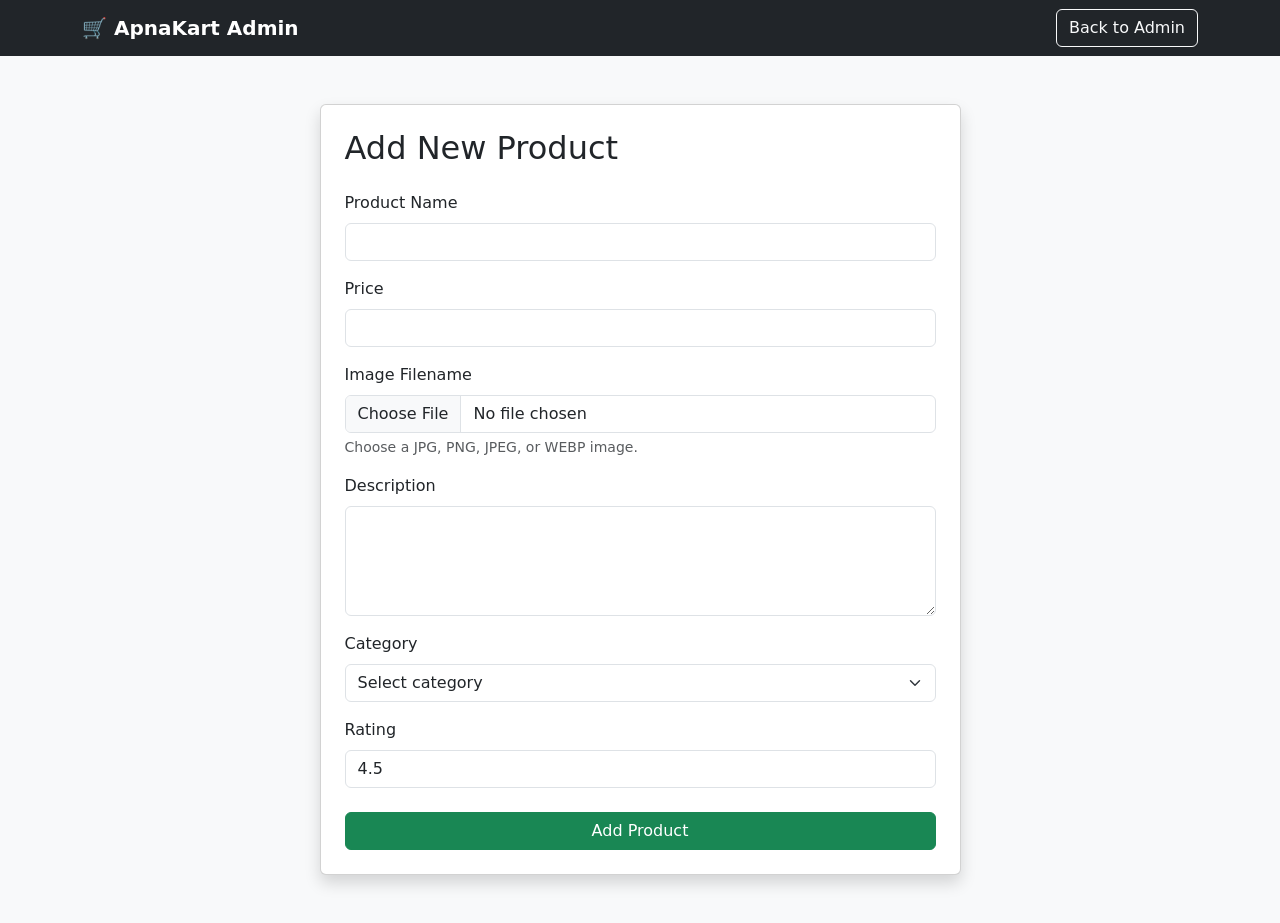
<file: templates/add_product.html>
<!DOCTYPE html>
<html>

<head>

    <title>Add Product - ApnaKart</title>

    <meta name="viewport" content="width=device-width, initial-scale=1">

    <link href="https://cdn.jsdelivr.net/npm/bootstrap@5.3.0/dist/css/bootstrap.min.css" rel="stylesheet">

</head>

<body class="bg-light">

    <nav class="navbar navbar-dark bg-dark">

        <div class="container">

            <a href="/" class="navbar-brand fw-bold">
                🛒 ApnaKart Admin
            </a>

            <a href="{{ url_for('admin') }}" class="btn btn-outline-light">
                Back to Admin
            </a>

        </div>

    </nav>

    <div class="container mt-5 mb-5">

        <div class="row justify-content-center">

            <div class="col-lg-7">

                <div class="card shadow">

                    <div class="card-body p-4">

                        <h2 class="mb-4">
                            Add New Product
                        </h2>

                        <form method="POST" enctype="multipart/form-data">

                            <div class="mb-3">

                                <label class="form-label">
                                    Product Name
                                </label>

                                <input type="text" name="name" class="form-control" required>

                            </div>

                            <div class="mb-3">

                                <label class="form-label">
                                    Price
                                </label>

                                <input type="number" name="price" class="form-control" min="0" required>

                            </div>

                            <div class="mb-3">

                                <label class="form-label">
                                    Image Filename
                                </label>

                                <input type="file" name="image" class="form-control"
                                    accept="image/png, image/jpeg, image/jpg, image/webp" required>

                                <div class="form-text">
                                    Choose a JPG, PNG, JPEG, or WEBP image.
                                </div>

                            </div>

                            <div class="mb-3">

                                <label class="form-label">
                                    Description
                                </label>

                                <textarea name="description" class="form-control" rows="4" required></textarea>

                            </div>

                            <div class="mb-3">

                                <label class="form-label">
                                    Category
                                </label>

                                <select name="category" class="form-select" required>

                                    <option value="">
                                        Select category
                                    </option>

                                    <option value="Mobiles">
                                        Mobiles
                                    </option>

                                    <option value="Laptops">
                                        Laptops
                                    </option>

                                    <option value="Electronics">
                                        Electronics
                                    </option>

                                    <option value="Fashion">
                                        Fashion
                                    </option>

                                    <option value="Home">
                                        Home
                                    </option>

                                </select>

                            </div>

                            <div class="mb-4">

                                <label class="form-label">
                                    Rating
                                </label>

                                <input type="number" name="rating" class="form-control" min="0" max="5" step="0.1"
                                    value="4.5" required>

                            </div>

                            <button type="submit" class="btn btn-success w-100">

                                Add Product

                            </button>

                        </form>

                    </div>

                </div>

            </div>

        </div>

    </div>

</body>

</html>
</file>
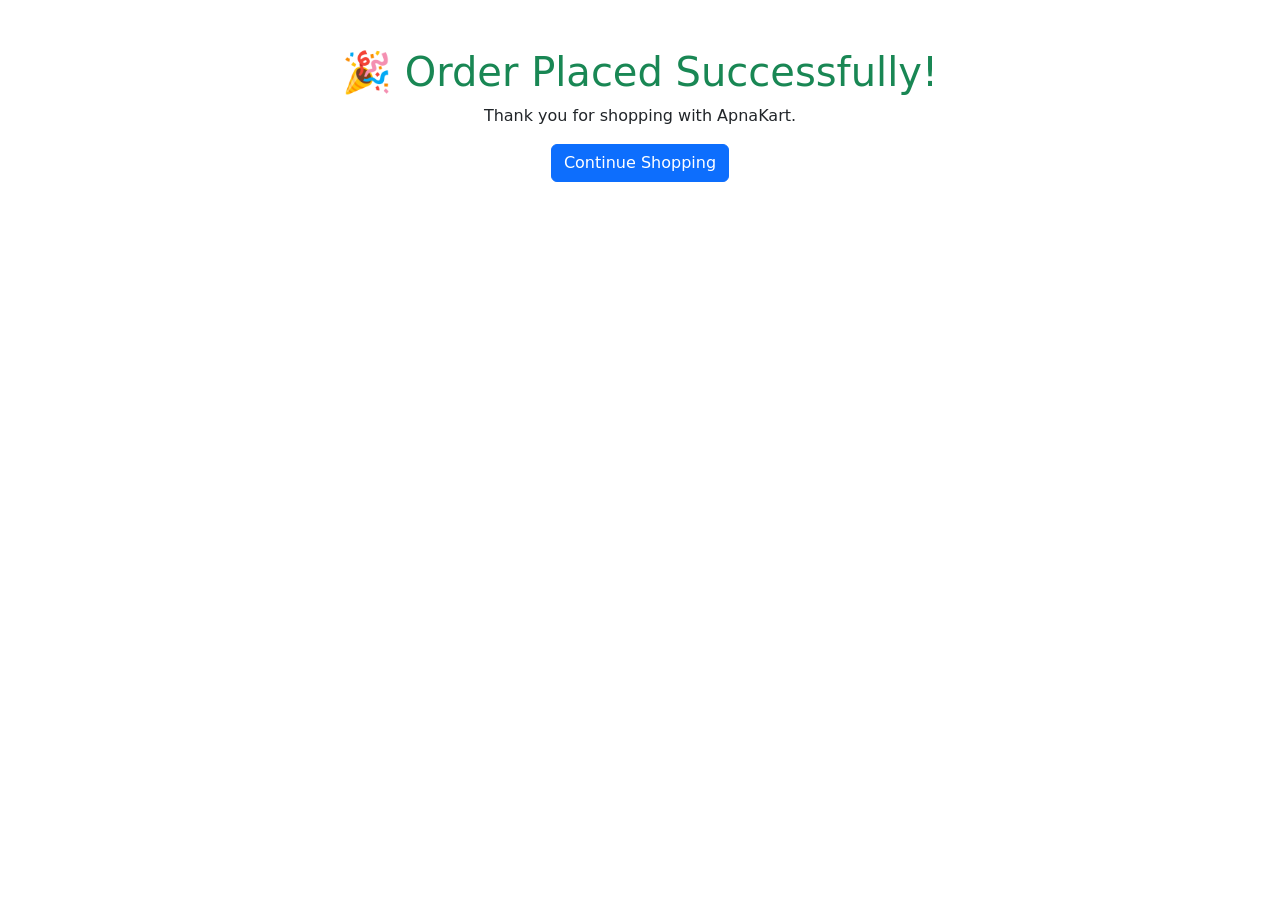
<file: templates/order_success.html>
<!DOCTYPE html>
<html>
<head>
    <title>Order Successful</title>
    <link href="https://cdn.jsdelivr.net/npm/bootstrap@5.3.3/dist/css/bootstrap.min.css" rel="stylesheet">
</head>
<body class="container text-center mt-5">

    <h1 class="text-success">🎉 Order Placed Successfully!</h1>

    <p>Thank you for shopping with ApnaKart.</p>

    <a href="/" class="btn btn-primary">
        Continue Shopping
    </a>

</body>
</html>
</file>
